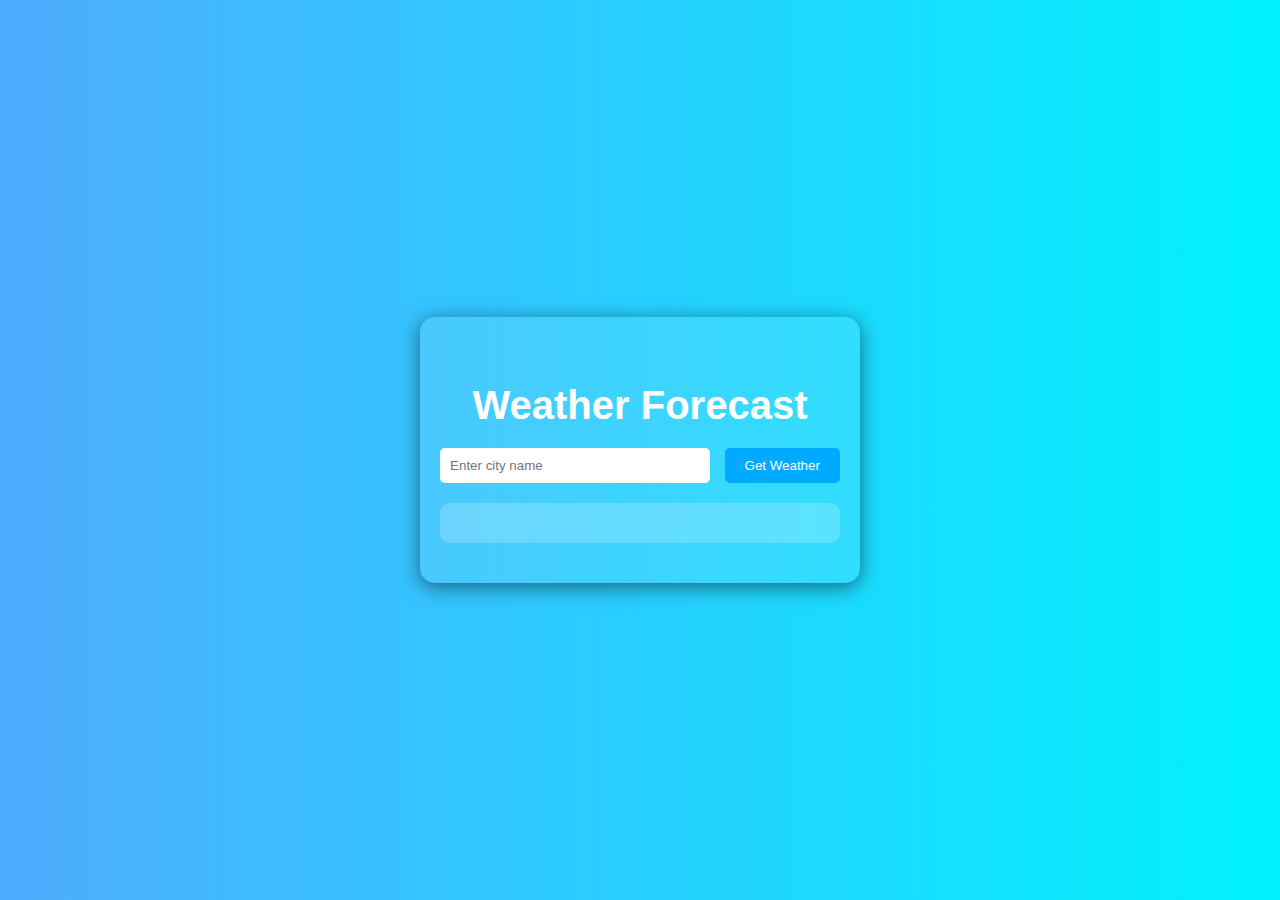
<file: Weather/index.html>
<!DOCTYPE html>
<html lang="en">
<head>
    <meta charset="UTF-8">
    <meta name="viewport" content="width=device-width, initial-scale=1.0">
    <title>Weather Forecast</title>
    <link rel="stylesheet" href="styles.css">
</head>
<body>
    <div class="container">
        <h1>Weather Forecast</h1>
        <div class="search-bar">
            <input type="text" id="city" placeholder="Enter city name">
            <button id="getWeather">Get Weather</button>
        </div>
        <div id="weatherResult" class="weather-card"></div>
    </div>
    <script src="script.js"></script>
</body>
</html>
</file>
<file: Weather/styles.css>
body {
    font-family: 'Arial', sans-serif;
    background: linear-gradient(to right, #4facfe, #00f2fe);
    display: flex;
    justify-content: center;
    align-items: center;
    height: 100vh;
    margin: 0;
    color: #fff;
}

.container {
    text-align: center;
    background: rgba(255, 255, 255, 0.1);
    border-radius: 15px;
    padding: 40px 20px;
    box-shadow: 0 4px 20px rgba(0, 0, 0, 0.5);
}

h1 {
    font-size: 2.5rem;
    margin-bottom: 20px;
}

.search-bar {
    margin-bottom: 20px;
}

input {
    padding: 10px;
    width: 250px;
    border: none;
    border-radius: 5px;
    margin-right: 10px;
}

button {
    padding: 10px 20px;
    border: none;
    border-radius: 5px;
    background: #00aaff;
    color: white;
    cursor: pointer;
    transition: background 0.3s;
}

button:hover {
    background: #0088cc;
}

.weather-card {
    margin-top: 20px;
    padding: 20px;
    border-radius: 10px;
    background: rgba(255, 255, 255, 0.2);
    transition: transform 0.3s;
}

.weather-card:hover {
    transform: scale(1.05);
}

.weather-card h2 {
    margin: 0;
    font-size: 2rem;
}

.weather-card p {
    margin: 5px 0;
    font-size: 1.2rem;
}
</file>
